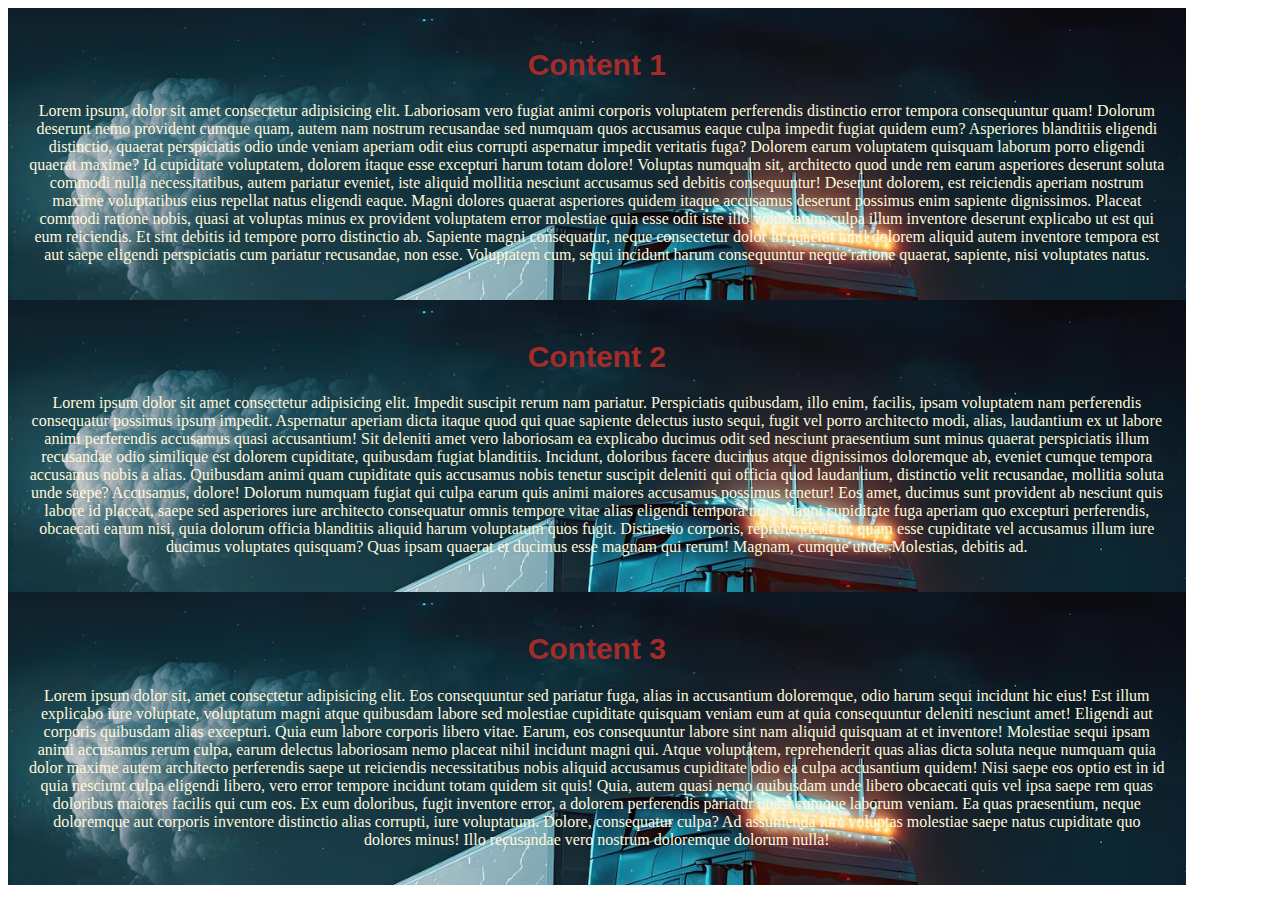
<file: Practise task 3/index.html>
<!DOCTYPE html>
<html lang="en">
<head>
    <meta charset="UTF-8">
    <meta name="viewport" content="width=device-width, initial-scale=1.0">
    <title>Document</title>
    <link rel="stylesheet" href="index.css">
</head>
<body>
    <section class="container">
        <div class="box_1">
            <h1>Content 1</h1>
            <p>Lorem ipsum, dolor sit amet consectetur adipisicing elit. Laboriosam vero fugiat animi corporis voluptatem perferendis distinctio error tempora consequuntur quam! Dolorum deserunt nemo provident cumque quam, autem nam nostrum recusandae sed numquam quos accusamus eaque culpa impedit fugiat quidem eum? Asperiores blanditiis eligendi distinctio, quaerat perspiciatis odio unde veniam aperiam odit eius corrupti aspernatur impedit veritatis fuga? Dolorem earum voluptatem quisquam laborum porro eligendi quaerat maxime? Id cupiditate voluptatem, dolorem itaque esse excepturi harum totam dolore! Voluptas numquam sit, architecto quod unde rem earum asperiores deserunt soluta commodi nulla necessitatibus, autem pariatur eveniet, iste aliquid mollitia nesciunt accusamus sed debitis consequuntur! Deserunt dolorem, est reiciendis aperiam nostrum maxime voluptatibus eius repellat natus eligendi eaque. Magni dolores quaerat asperiores quidem itaque accusamus deserunt possimus enim sapiente dignissimos. Placeat commodi ratione nobis, quasi at voluptas minus ex provident voluptatem error molestiae quia esse odit iste illo voluptatum culpa illum inventore deserunt explicabo ut est qui eum reiciendis. Et sint debitis id tempore porro distinctio ab. Sapiente magni consequatur, neque consectetur dolor in quaerat nihil dolorem aliquid autem inventore tempora est aut saepe eligendi perspiciatis cum pariatur recusandae, non esse. Voluptatem cum, sequi incidunt harum consequuntur neque ratione quaerat, sapiente, nisi voluptates natus.</p>
        </div>
        <div class="box_2">
            <h1>Content 2</h1>
            <p>Lorem ipsum dolor sit amet consectetur adipisicing elit. Impedit suscipit rerum nam pariatur. Perspiciatis quibusdam, illo enim, facilis, ipsam voluptatem nam perferendis consequatur possimus ipsum impedit. Aspernatur aperiam dicta itaque quod qui quae sapiente delectus iusto sequi, fugit vel porro architecto modi, alias, laudantium ex ut labore animi perferendis accusamus quasi accusantium! Sit deleniti amet vero laboriosam ea explicabo ducimus odit sed nesciunt praesentium sunt minus quaerat perspiciatis illum recusandae odio similique est dolorem cupiditate, quibusdam fugiat blanditiis. Incidunt, doloribus facere ducimus atque dignissimos doloremque ab, eveniet cumque tempora accusamus nobis a alias. Quibusdam animi quam cupiditate quis accusamus nobis tenetur suscipit deleniti qui officia quod laudantium, distinctio velit recusandae, mollitia soluta unde saepe? Accusamus, dolore! Dolorum numquam fugiat qui culpa earum quis animi maiores accusamus possimus tenetur! Eos amet, ducimus sunt provident ab nesciunt quis labore id placeat, saepe sed asperiores iure architecto consequatur omnis tempore vitae alias eligendi tempora non. Magni cupiditate fuga aperiam quo excepturi perferendis, obcaecati earum nisi, quia dolorum officia blanditiis aliquid harum voluptatum quos fugit. Distinctio corporis, reprehenderit in, quam esse cupiditate vel accusamus illum iure ducimus voluptates quisquam? Quas ipsam quaerat et ducimus esse magnam qui rerum! Magnam, cumque unde. Molestias, debitis ad.</p></div>
        <div class="box_3">
            <h1>Content 3</h1>
            <p>Lorem ipsum dolor sit, amet consectetur adipisicing elit. Eos consequuntur sed pariatur fuga, alias in accusantium doloremque, odio harum sequi incidunt hic eius! Est illum explicabo iure voluptate, voluptatum magni atque quibusdam labore sed molestiae cupiditate quisquam veniam eum at quia consequuntur deleniti nesciunt amet! Eligendi aut corporis quibusdam alias excepturi. Quia eum labore corporis libero vitae. Earum, eos consequuntur labore sint nam aliquid quisquam at et inventore! Molestiae sequi ipsam animi accusamus rerum culpa, earum delectus laboriosam nemo placeat nihil incidunt magni qui. Atque voluptatem, reprehenderit quas alias dicta soluta neque numquam quia dolor maxime autem architecto perferendis saepe ut reiciendis necessitatibus nobis aliquid accusamus cupiditate odio ea culpa accusantium quidem! Nisi saepe eos optio est in id quia nesciunt culpa eligendi libero, vero error tempore incidunt totam quidem sit quis! Quia, autem quasi nemo quibusdam unde libero obcaecati quis vel ipsa saepe rem quas doloribus maiores facilis qui cum eos. Ex eum doloribus, fugit inventore error, a dolorem perferendis pariatur quasi cumque laborum veniam. Ea quas praesentium, neque doloremque aut corporis inventore distinctio alias corrupti, iure voluptatum. Dolore, consequatur culpa? Ad assumenda iure voluptas molestiae saepe natus cupiditate quo dolores minus! Illo recusandae vero nostrum doloremque dolorum nulla!</p>
        </div>
    </section>
</body>
</html>
</file>
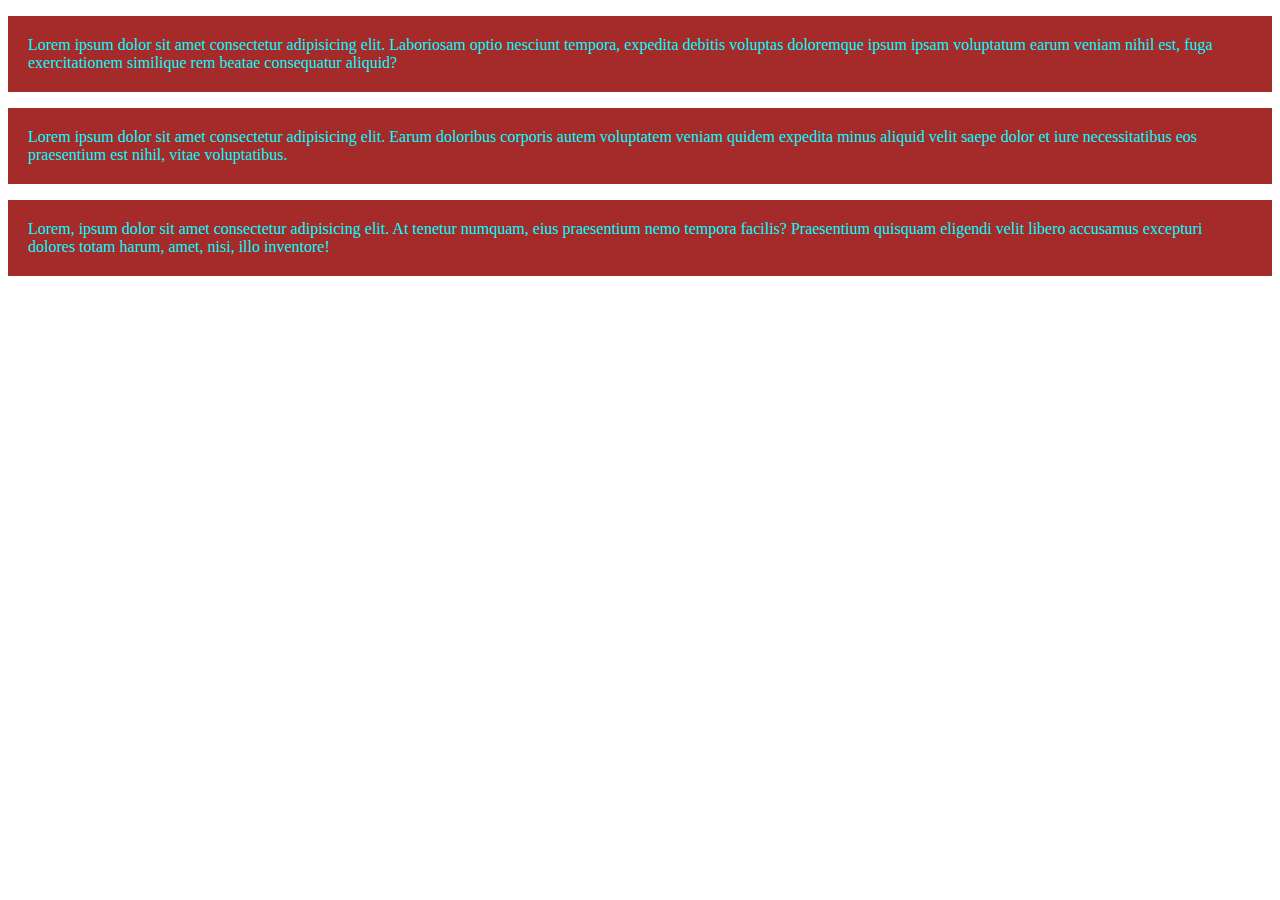
<file: Practise task 1/three_paragraph.html>
<!DOCTYPE html>
<html lang="en">
<head>
    <meta charset="UTF-8">
    <meta name="viewport" content="width=device-width, initial-scale=1.0">
    <title>Document</title>
    <link rel="stylesheet" href="style.css">
    <style>
        p{
            padding: 20px;
        }
    </style>
</head>
<body>
    <p>Lorem ipsum dolor sit amet consectetur adipisicing elit. Laboriosam optio nesciunt tempora, expedita debitis voluptas doloremque ipsum ipsam voluptatum earum veniam nihil est, fuga exercitationem similique rem beatae consequatur aliquid?</p>
    <p>Lorem ipsum dolor sit amet consectetur adipisicing elit. Earum doloribus corporis autem voluptatem veniam quidem expedita minus aliquid velit saepe dolor et iure necessitatibus eos praesentium est nihil, vitae voluptatibus.</p>
    <p>Lorem, ipsum dolor sit amet consectetur adipisicing elit. At tenetur numquam, eius praesentium nemo tempora facilis? Praesentium quisquam eligendi velit libero accusamus excepturi dolores totam harum, amet, nisi, illo inventore!</p>
</body>
</html>
</file>
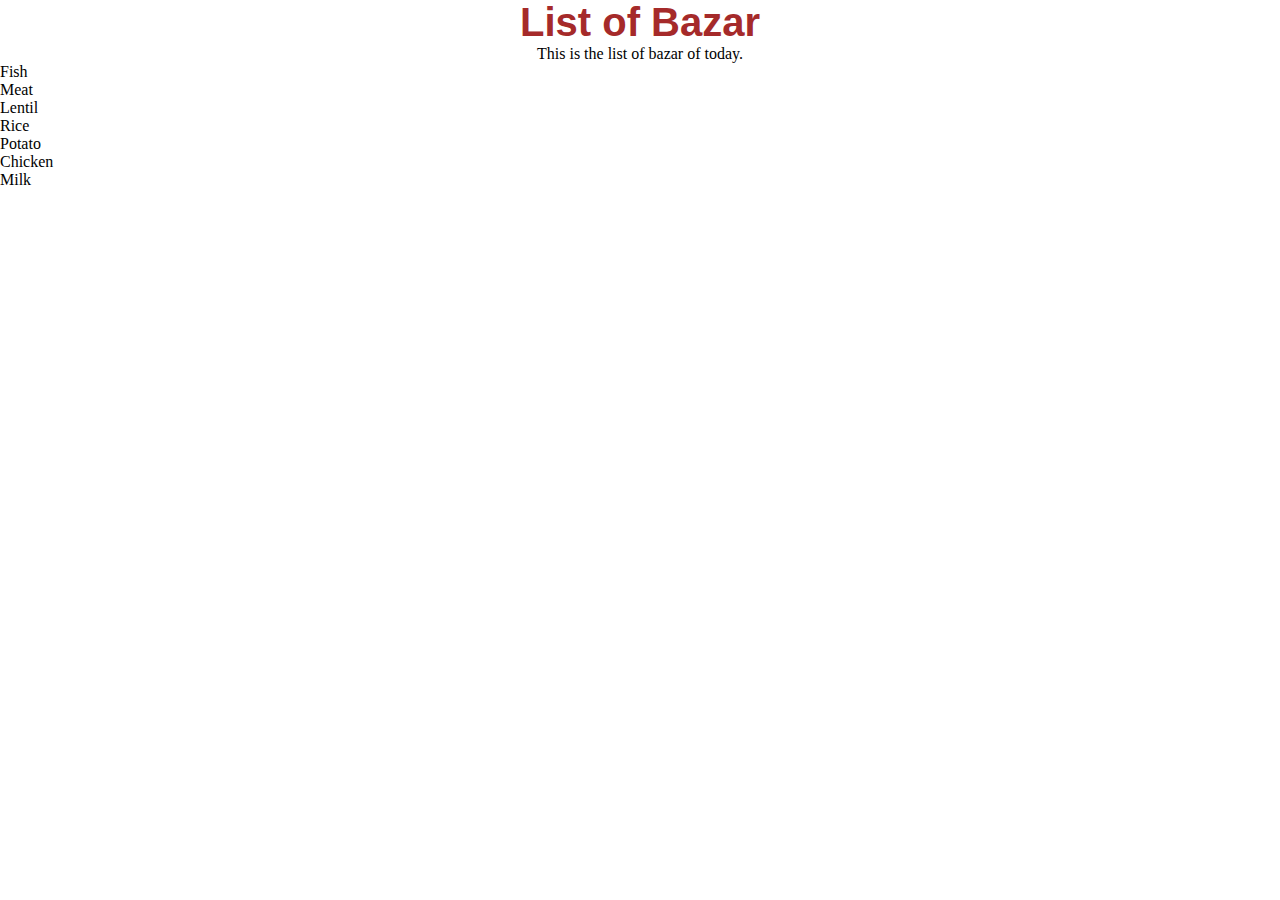
<file: Practise task 2/list.html>
<!DOCTYPE html>
<html lang="en">
<head>
    <meta charset="UTF-8">
    <meta name="viewport" content="width=device-width, initial-scale=1.0">
    <title>Document</title>
    <link rel="stylesheet" href="list.css">
</head>
<body>
    <section class="list">
        <h1 class="heading">List of Bazar</h1>
    <p class="description">This is the list of bazar of today.</p>
    <ul class="">
        <li>Fish</li>
        <li>Meat</li>
        <li>Lentil</li>
        <li>Rice</li>
        <li>Potato</li>
        <li>Chicken</li>
        <li>Milk</li>
    </ul>
    </section>
</body>
</html>
</file>
<file: Practise task 3/index.css>
.container{
    margin: 0;
    padding: 0;
    text-align: center;
}
h1{
    font-size: 30px;
    font-family: 'Gill Sans', 'Gill Sans MT', Calibri, 'Trebuchet MS', sans-serif;
    color: brown;
}

.box_1, .box_2, .box_3{
    text-align: center;
    padding: 20px;
    background-image: url("truck-with-white-trailer-that-says-scania-side_123827-23486.avif");
    color: rgb(61, 58, 53);
    width: 90%;
    background-repeat: no-repeat;
    margin: 4 px auto;
    background-size: cover;
}

p{
    color: cornsilk;
}
</file>
<file: Practise task 1/style.css>
p{
    color: aqua;
    background-color: brown;
    
}
</file>
<file: Practise task 2/list.css>
*{
    margin: 0;
    padding: 0;
}

.list{
    text-align: center;
    
}

.heading{
    color: brown;
    font-family: 'Lucida Sans', 'Lucida Sans Regular', 'Lucida Grande', 'Lucida Sans Unicode', Geneva, Verdana, sans-serif;
    font-size: 40px;
}

li{
    text-align: left;
}
</file>
